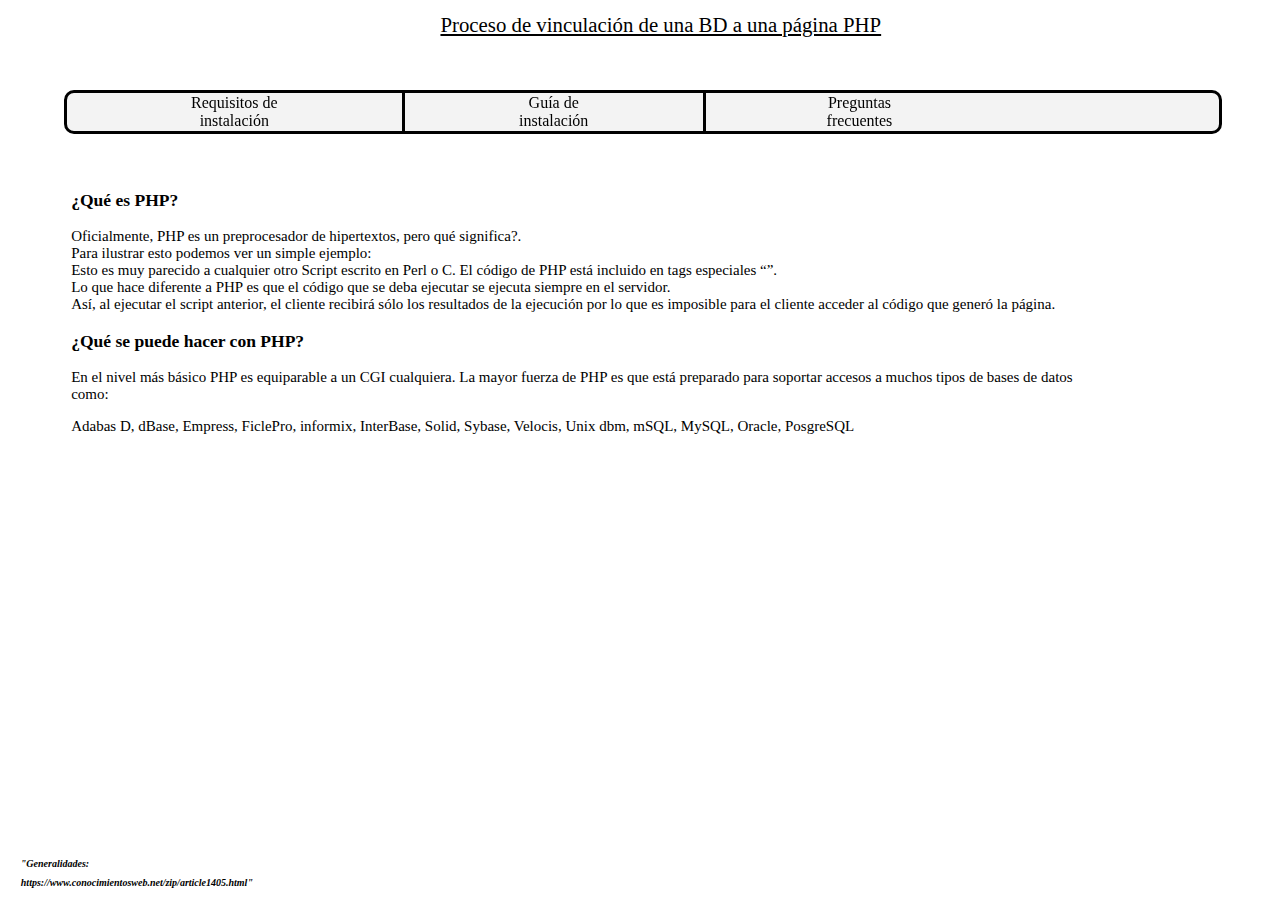
<file: Paginas/FAQ.html>
<!DOCTYPE html>
<html lang="en" dir="ltr">
  <head>
    <meta charset="utf-8">
    <title></title>
    <LINK REL=StyleSheet HREF="css.css" TYPE="text/css" MEDIA=screen>
  </head>
  <body>
    <header>
      <a id="index" href="index.html">Proceso de vinculación de una BD a una página PHP</a>
      <ul>
        <li><a href="requisitos.html">Requisitos de instalación</a></li>
        <li id="guia"> <a href="guia.html">Guía de instalación</a></li>
        <li><a href="FAQ.html">Preguntas frecuentes</a></li>
      </ul>
    </header>
        <div class="cuerpo">
          <h3><b>¿Qué es PHP?</b></h3>
          <p>Oficialmente, PHP es un preprocesador de hipertextos, pero qué significa?.
          </br>Para ilustrar esto podemos ver un simple ejemplo:
          </br>Esto es muy parecido a cualquier otro Script escrito en Perl o C. El código de PHP está incluido en tags especiales “”.
          </br>Lo que hace diferente a PHP es que el código que se deba ejecutar se ejecuta siempre en el servidor.
          </br>Así, al ejecutar el script anterior, el cliente recibirá sólo los resultados de la ejecución por lo que es imposible para el cliente acceder al código que generó la página.</p>

          <h3><b>¿Qué se puede hacer con PHP?</b></h3>
          <p>En el nivel más básico PHP es equiparable a un CGI cualquiera. La mayor fuerza de PHP es que está preparado para soportar accesos a muchos tipos de bases de datos como:</p>
          <p>Adabas D, dBase, Empress, FiclePro, informix, InterBase, Solid, Sybase, Velocis, Unix dbm, mSQL, MySQL, Oracle, PosgreSQL</p>
        </div>
    <footer class="piedepagina">
      <b><em><p>"Generalidades:</p>
      <p style="margin:-0.5% 0">https://www.conocimientosweb.net/zip/article1405.html"</p></em></b>
    </footer>
  </body>
</html>
</file>
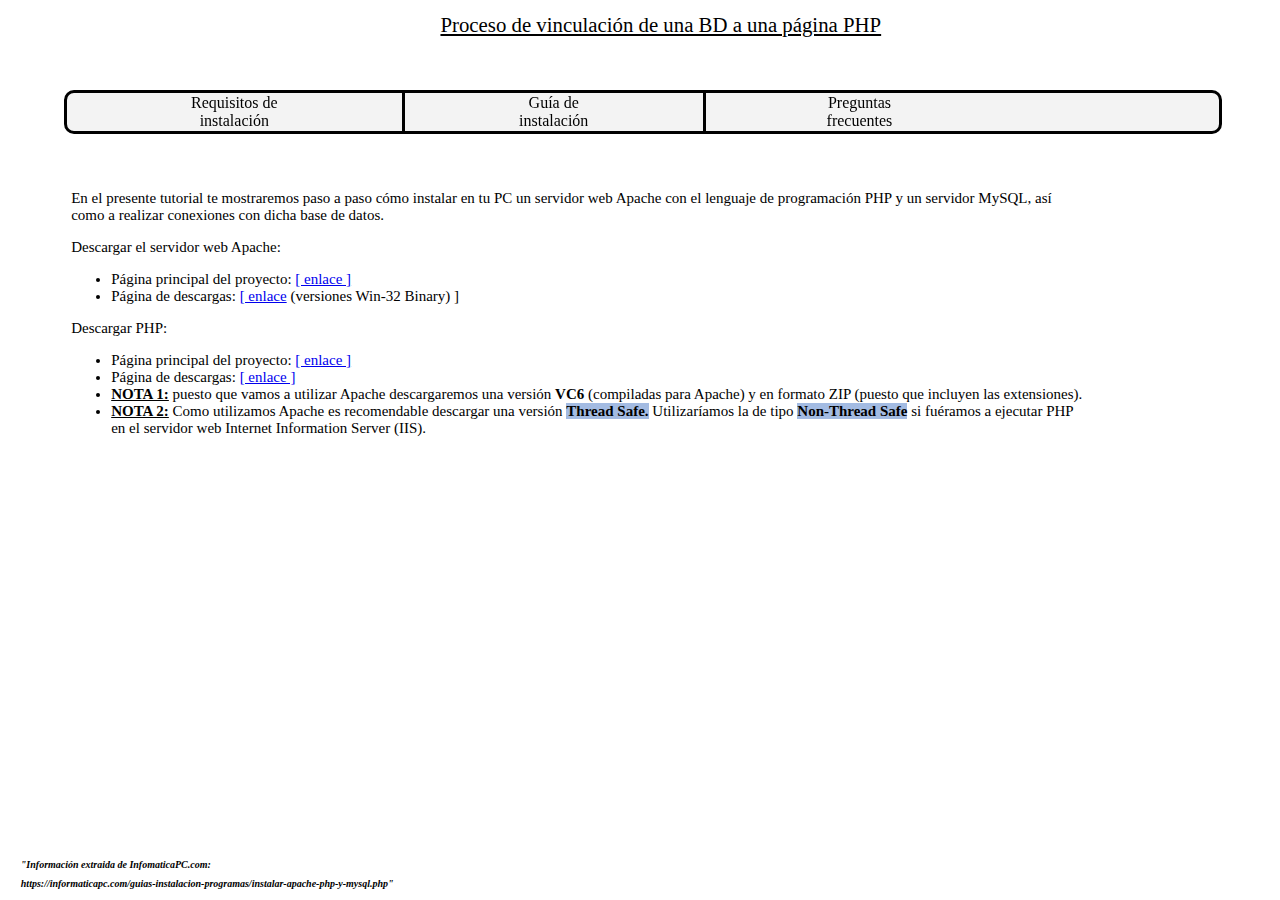
<file: Paginas/guia.html>
<!DOCTYPE html>
<html lang="en" dir="ltr">
  <head>
    <meta charset="utf-8">
    <title></title>
    <LINK REL=StyleSheet HREF="css.css" TYPE="text/css" MEDIA=screen>
  </head>
  <body>
    <header>
      <a id="index" href="index.html">Proceso de vinculación de una BD a una página PHP</a>
      <ul>
        <li><a href="requisitos.html">Requisitos de instalación</a></li>
        <li id="guia"> <a href="guia.html">Guía de instalación</a></li>
        <li><a href="FAQ.html">Preguntas frecuentes</a></li>
      </ul>
    </header>
    <div class="cuerpo">
      <p>En el presente tutorial te mostraremos paso a paso cómo instalar en tu PC un servidor web Apache con el lenguaje de programación PHP y un servidor MySQL, así como a realizar conexiones con dicha base de datos.</p>
<p>Descargar el servidor web Apache:</p>
<ul>

<li>Página principal del proyecto: <a href="http://httpd.apache.org/">[ enlace ]</a></li>
<li>Página de descargas: <a href="http://httpd.apache.org/download.cgi">[ enlace</a> (versiones Win-32 Binary) ]</li>
</ul>
<p>Descargar PHP:</p>
<ul>
  <li>Página principal del proyecto: <a href="https://www.php.net/">[ enlace ]</a></li>
<li>Página de descargas: <a href="https://windows.php.net/download/">[ enlace ]</a></li>
<li><b><u>NOTA 1:</u></b> puesto que vamos a utilizar Apache descargaremos una versión <b>VC6</b> (compiladas para Apache) y en formato ZIP (puesto que incluyen las extensiones).</li>
<li><b><u>NOTA 2:</u></b> Como utilizamos Apache es recomendable descargar una versión <b><span style="background-color: #a3bbe2">Thread Safe.</span></b> Utilizaríamos la de tipo <b><span style="background-color: #a3bbe2">Non-Thread Safe</span></b> si fuéramos a ejecutar PHP en el servidor web Internet Information Server (IIS).</li>
</ul>

    </div>
    <footer class="piedepagina">
      <b><em><p>"Información extraida de InfomaticaPC.com:</p>
      <p style="margin:-0.5% 0">https://informaticapc.com/guias-instalacion-programas/instalar-apache-php-y-mysql.php"</p></em></b>
    </footer>
  </body>
</html>
</file>
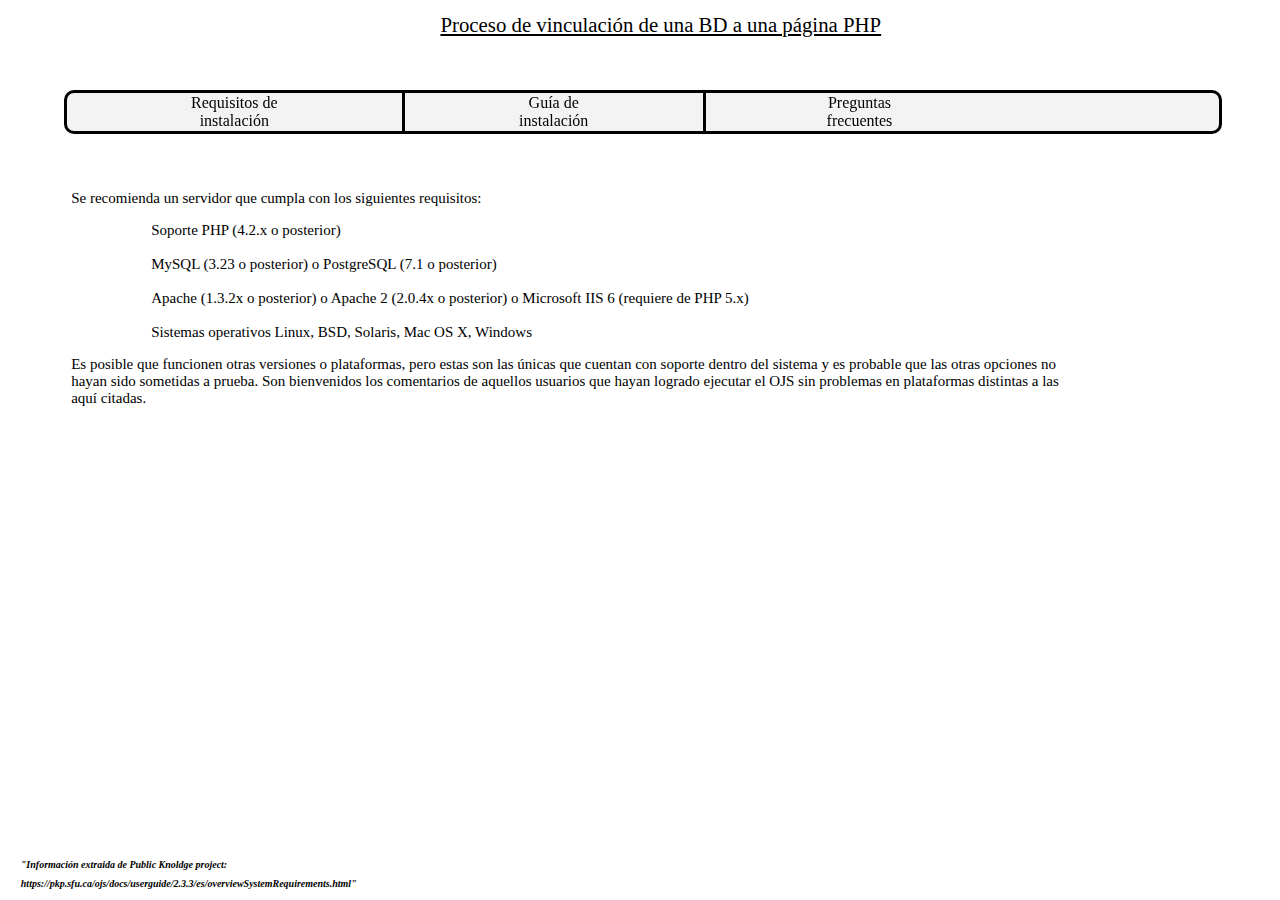
<file: Paginas/requisitos.html>
<!DOCTYPE html>
<html lang="en" dir="ltr">
  <head>
    <meta charset="utf-8">
    <title>Requisitos</title>
    <LINK REL=StyleSheet HREF="css.css" TYPE="text/css" MEDIA=screen>
  </head>
  <body>
    <header>
      <a id="index" href="index.html">Proceso de vinculación de una BD a una página PHP</a>
      <ul>
        <li><a href="requisitos.html">Requisitos de instalación</a></li>
        <li id="guia"> <a href="guia.html">Guía de instalación</a></li>
        <li><a href="FAQ.html">Preguntas frecuentes</a></li>
      </ul>
    </header>
<div class="cuerpo">
    <p>Se recomienda un servidor que cumpla con los siguientes requisitos:</p>
    <ul>
      <ol>Soporte PHP (4.2.x o posterior)</ol>
      </br>
      <ol>MySQL (3.23 o posterior) o PostgreSQL (7.1 o posterior)</ol>
      <br>
      <ol>Apache (1.3.2x o posterior) o Apache 2 (2.0.4x o posterior) o Microsoft IIS 6 (requiere de PHP 5.x)</ol>
      <br>
      <ol>Sistemas operativos Linux, BSD, Solaris, Mac OS X, Windows</ol>
    </ul>
    <p>Es posible que funcionen otras versiones o plataformas, pero estas son las únicas que cuentan con soporte dentro del sistema y es probable que las otras opciones no hayan sido sometidas a prueba. Son bienvenidos los comentarios de aquellos usuarios que hayan logrado ejecutar el OJS sin problemas en plataformas distintas a las aquí citadas.</p>
  </div>
  
  <footer class="piedepagina">
    <b><em><p>"Información extraida de Public Knoldge project:</p>
    <p style="margin:-0.5% 0">https://pkp.sfu.ca/ojs/docs/userguide/2.3.3/es/overviewSystemRequirements.html"</p></em></b>
    </footer>
  </body>
</html>
</file>
<file: Paginas/css.css>
html{
  font-family:georgia;
}

#index{
  text-align: center;
  vertical-align: middle;
  text-decoration: underline;
  position: fixed;
  top: 0;
  width: 100%;
  height: 10%;
  background-color: white;
  margin: 0;
  padding: 1%;
  font-size: 130%;
  text-decoration: underline;
  color: black;
}

header ul{
  list-style-type: none;
  margin: 0;
  padding: 0;
  left: 5%;
  overflow: hidden;
  background-color: #f3f3f3;
  position: fixed;
  top: 10%;
  width: 90%;
  border-radius: 10px;
  border-width:5%;
  border-style:solid;
  border-top: 0%;
  border-left: 0%;
  }


header li {
  float: left;
  padding: 0.1% 7.58%;
  }
#guia
{
  border-right: 0.2em solid #bbb;
  border-left: 0.2em solid #bbb;
  border-color: black
}

header li a {
  display: block;
  color: white;
  text-align: center;
  padding: 0% 17.7%;
  text-decoration: none;
  color: black
}

header li:hover:not(.active) {
  background-color: #54a4e5;
}

header li a:hover
{
  color: white;
  }

.active {
  background-color: #1828db;
  color: white;
}

.cuerpo
{
  margin-top: 15%;
  font-size: 15px;
  width: 80%;
  margin-left: 5%
}

.piedepagina
{
  bottom: 0;
  font-size: 10px;
  display: block;
  position: absolute;
  margin: 1%
}

.piedepagina p{
  padding: : -2.5%;
  display: grid;
}

#logo{
padding-top: 10%;
  padding-left: 5%;
  width: 200px;
  height: 100px;
}

.index
{
  padding-left: 5%;
}

.twitter
{
  bottom: 1%;
  left: 1%;
  position: fixed;
}

.contador{
  bottom: 1%;
  right: 1%;
  position: fixed;
  display: block;
}
</file>
